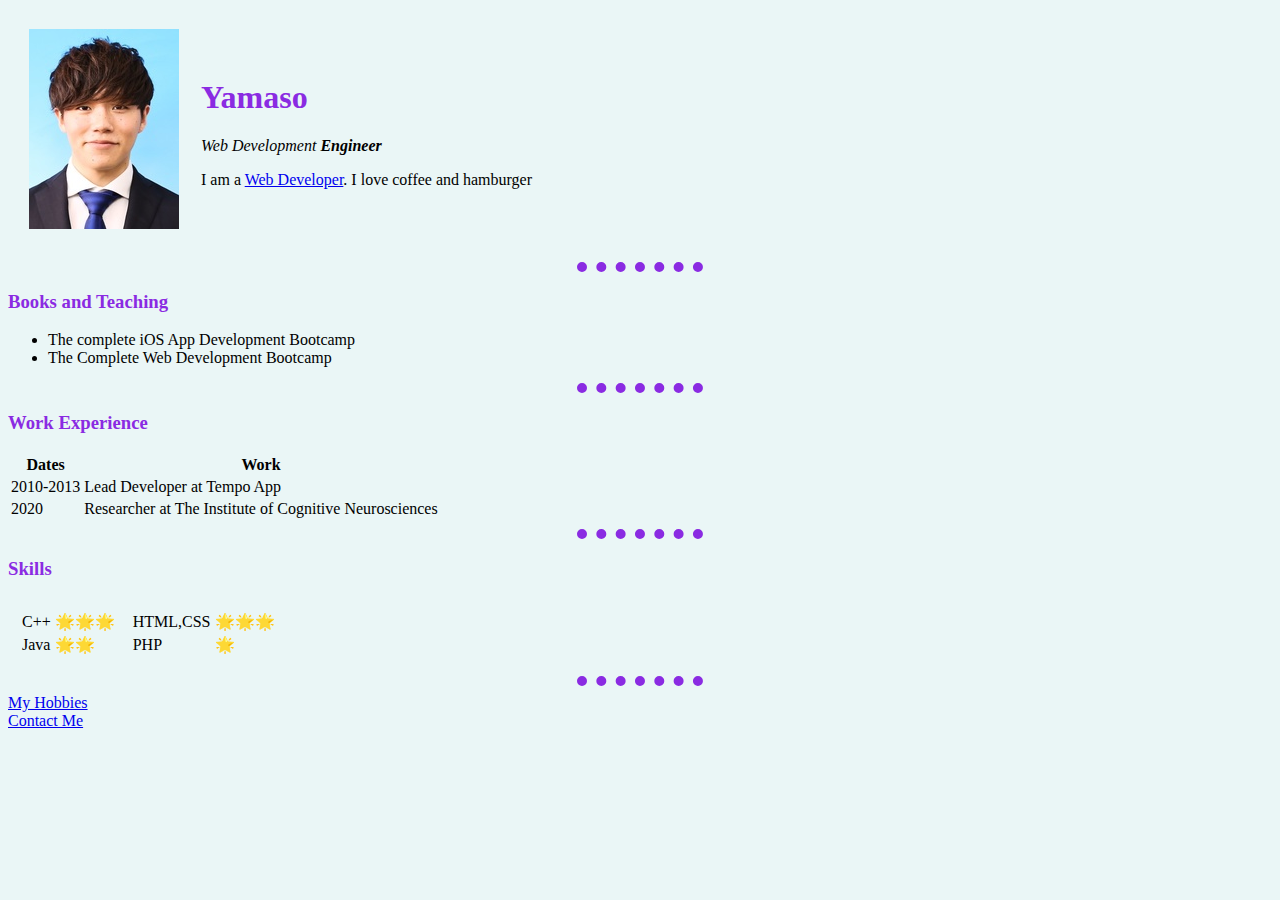
<file: index.html>
<!DOCTYPE html>
<html lang="en" dir="ltr">
  <head>
    <meta charset="utf-8">
    <title>Yamaso's Personal Site</title>
    <link rel="stylesheet" href="css/styles.css">

  </head>
  <body>
    <table cellspacing="20">
      <tr>
        <td>
          <img src="images/yamaso.jpg">
        </td>
        <td>
          <h1>Yamaso</h1>
          <p><em>Web Development <strong>Engineer</strong></em></p>
          <p>I am a <a href="http://yamasoburger.com">Web Developer</a>. I love coffee and hamburger</p>
        </td>
      </tr>

    </table>
    <hr>
    <h3>Books and Teaching</h3>
    <ul>
      <li>The complete iOS App Development Bootcamp</li>
      <li>The Complete Web Development Bootcamp</li>
    </ul>
    <hr>
    <h3>Work Experience</h3>

    <table>
      <thead>
        <tr>
          <th>Dates</th>
          <th>Work</th>
        </tr>
      </thead>
      <tbody>
        <tr>
          <td>2010-2013</td>
          <td>Lead Developer at Tempo App</td>
        </tr>
        <tr>
          <td>2020</td>
          <td>Researcher at The Institute of Cognitive Neurosciences</td>

        </tr>
      </tbody>
      <tfoot>

      </tfoot>

    </table>
    <hr>
    <h3>Skills</h3>
    <table cellspacing="10">
      <tr>
        <td>
          <table>
            <tr>
              <td>
                C++
              </td>
              <td>
                🌟🌟🌟
              </td>
            </tr>
            <tr>
              <td>
                Java
              </td>
              <td>
                🌟🌟
              </td>
            </tr>
          </table>
        </td>
        <td>
          <table>
            <tr>
              <td>
                HTML,CSS
              </td>
              <td>
                🌟🌟🌟
              </td>
            </tr>
            <tr>
              <td>
                PHP
              </td>
              <td>
                🌟
              </td>
            </tr>
          </table>
        </td>
      </tr>
      
    </table>
    <hr>
    <a href="hobbies.html">My Hobbies</a>
    <br>
    <a href="contact.html">Contact Me</a>
    
  </body>
</html>
</file>
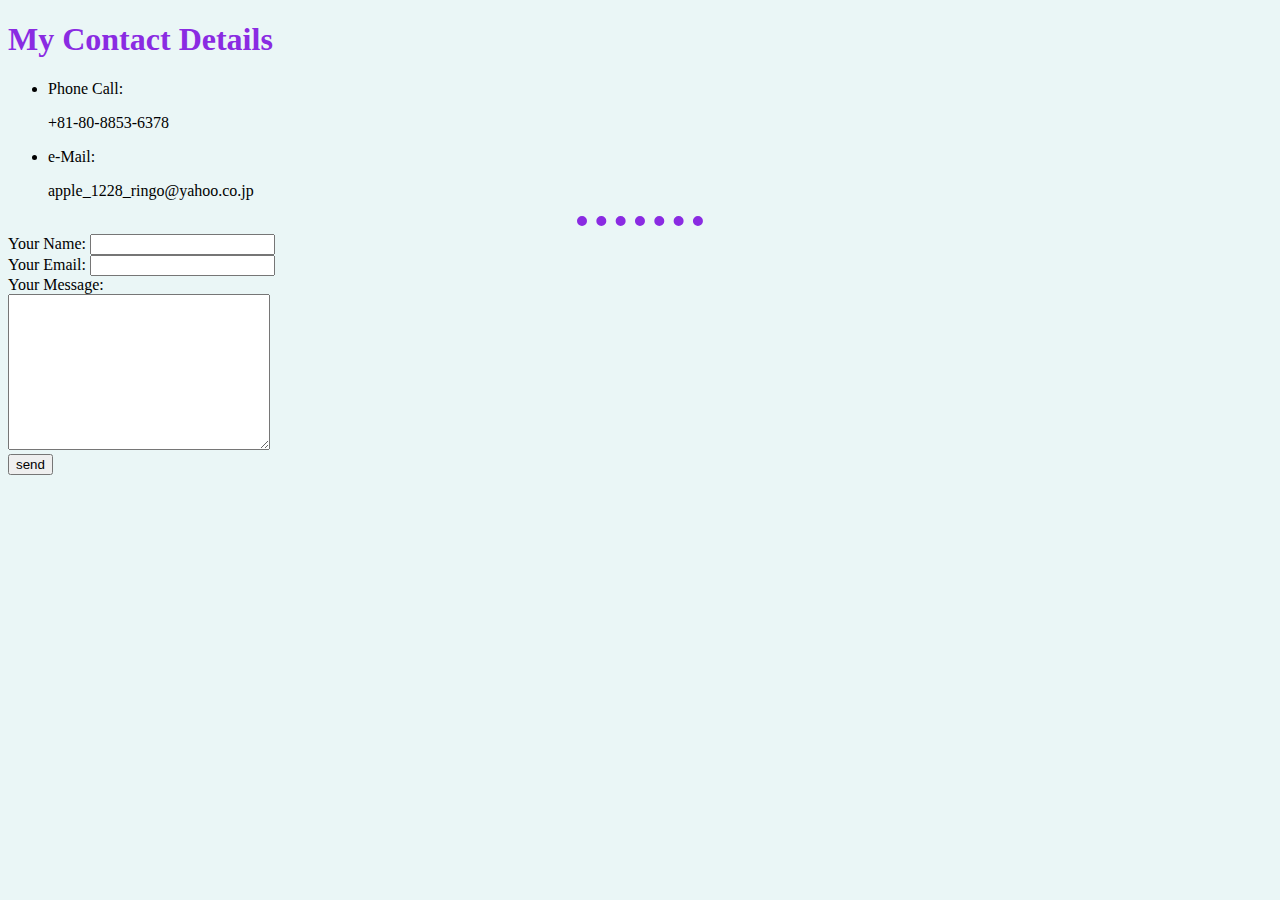
<file: contact.html>
<!DOCTYPE html>
<html lang="en" dir="ltr">
  <head>
    <meta charset="utf-8">
    <title></title>
    <link rel="stylesheet" href="css/styles.css">
  </head>
  <body>
    <h1>My Contact Details</h1>
    <ul>
      <li><p>Phone Call:</p>
          <p>+81-80-8853-6378</p></li>
      <li><p>e-Mail:</p>
          <p>apple_1228_ringo@yahoo.co.jp</p></li>
    </ul>

    <hr>
    <form action="mailto:apple_1228_ringo@yahoo.co.jp" method="post">
      <label>Your Name:</label>
      <input type="text" name="Your Name"><br>
      <label for="email">Your Email:</label>
      <input type="email" name="Your Email"><br>
      <label for="message">Your Message:</label><br>
      <textarea name="Meassage" id="" cols="30" rows="10"></textarea><br>
      <input type="submit" value="send">
    </form>

  </body>
</html>
</file>
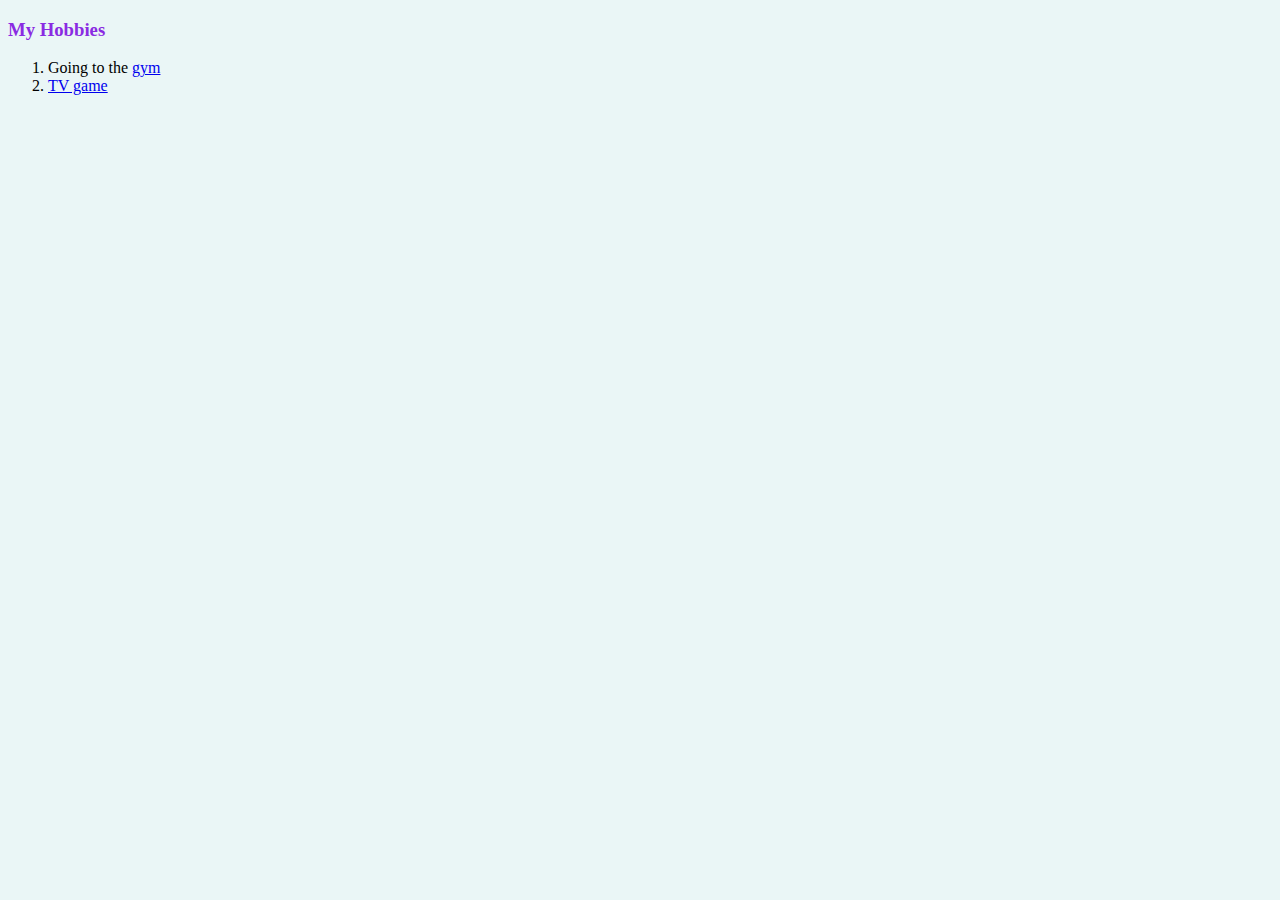
<file: hobbies.html>
<!DOCTYPE html>
<html lang="en" dir="ltr">
  <head>
    <meta charset="utf-8">
    <title></title>
    <link rel="stylesheet" href="css/styles.css">
  </head>
  <body>
    <h3>My Hobbies</h3>
    <ol>
      <li>Going to the <a href="http://www.cinqcercle.com/imagawa/">gym</a></li>
      <li><a href="https://www.epicgames.com/fortnite/ja/home">TV game</a></li>
    </ol>

  </body>
</html>
</file>
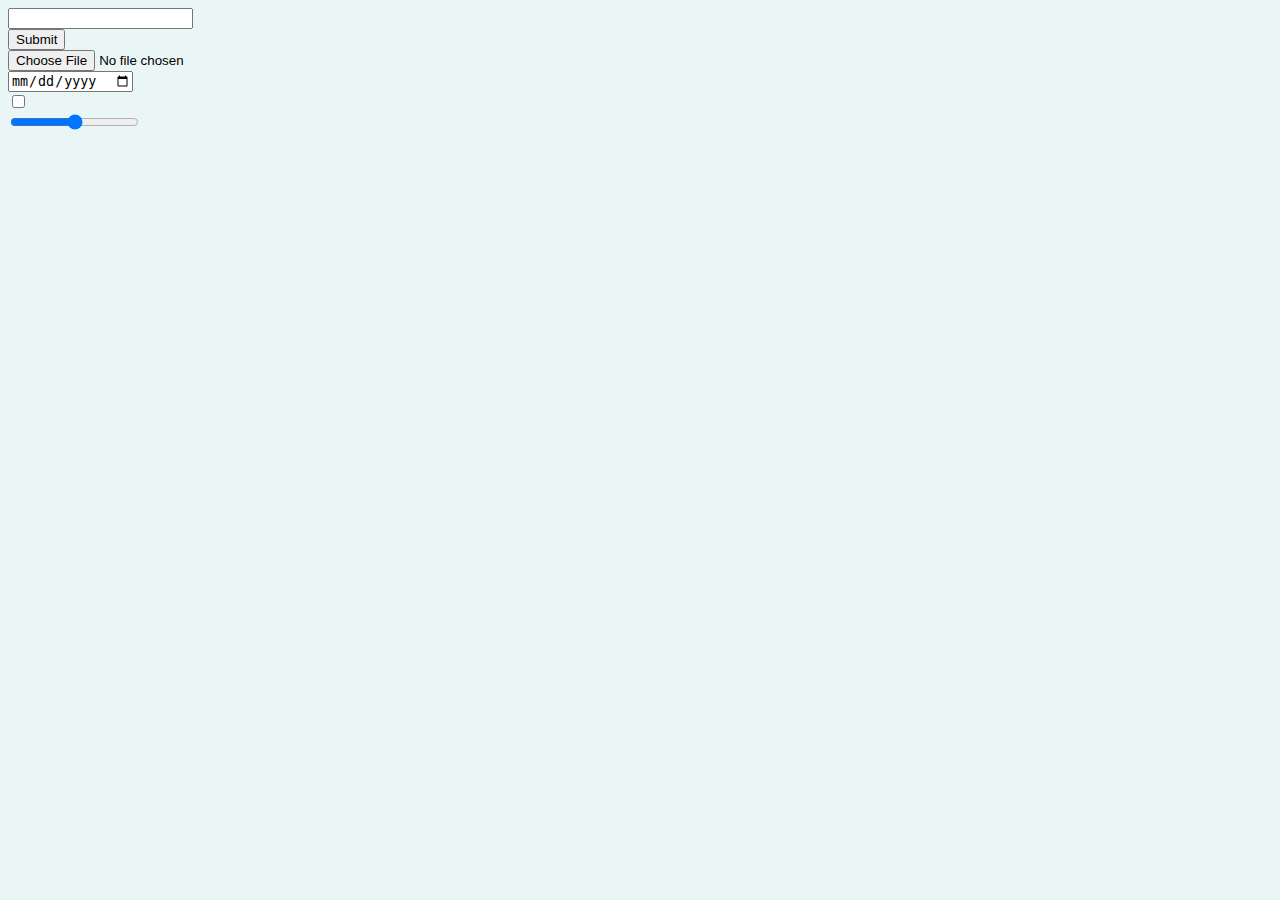
<file: inputs.html>
<!DOCTYPE html>
<html lang="en">
<head>
    <meta charset="UTF-8">
    <meta http-equiv="X-UA-Compatible" content="IE=edge">
    <meta name="viewport" content="width=device-width, initial-scale=1.0">
    <title>Document</title>
    <link rel="stylesheet" href="css/styles.css">
</head>
<body>
    <form action="index.html">
        <input type="text"><br>
        <input type="submit"><br>
        <input type="file"><br>
        <input type="date"><br>
        <input type="checkbox"><br>
        <input type="range">
    </form>
</body>
</html>
</file>
<file: css/styles.css>
body {
    background-color: #EAF6F6;
  }

  hr {
    border-style: none;
    border-bottom: 10px dotted blueviolet;
    /* height: 10px; */
    width: 10%;
  }

  h1, h3 {
      color: blueviolet;
  }
</file>
